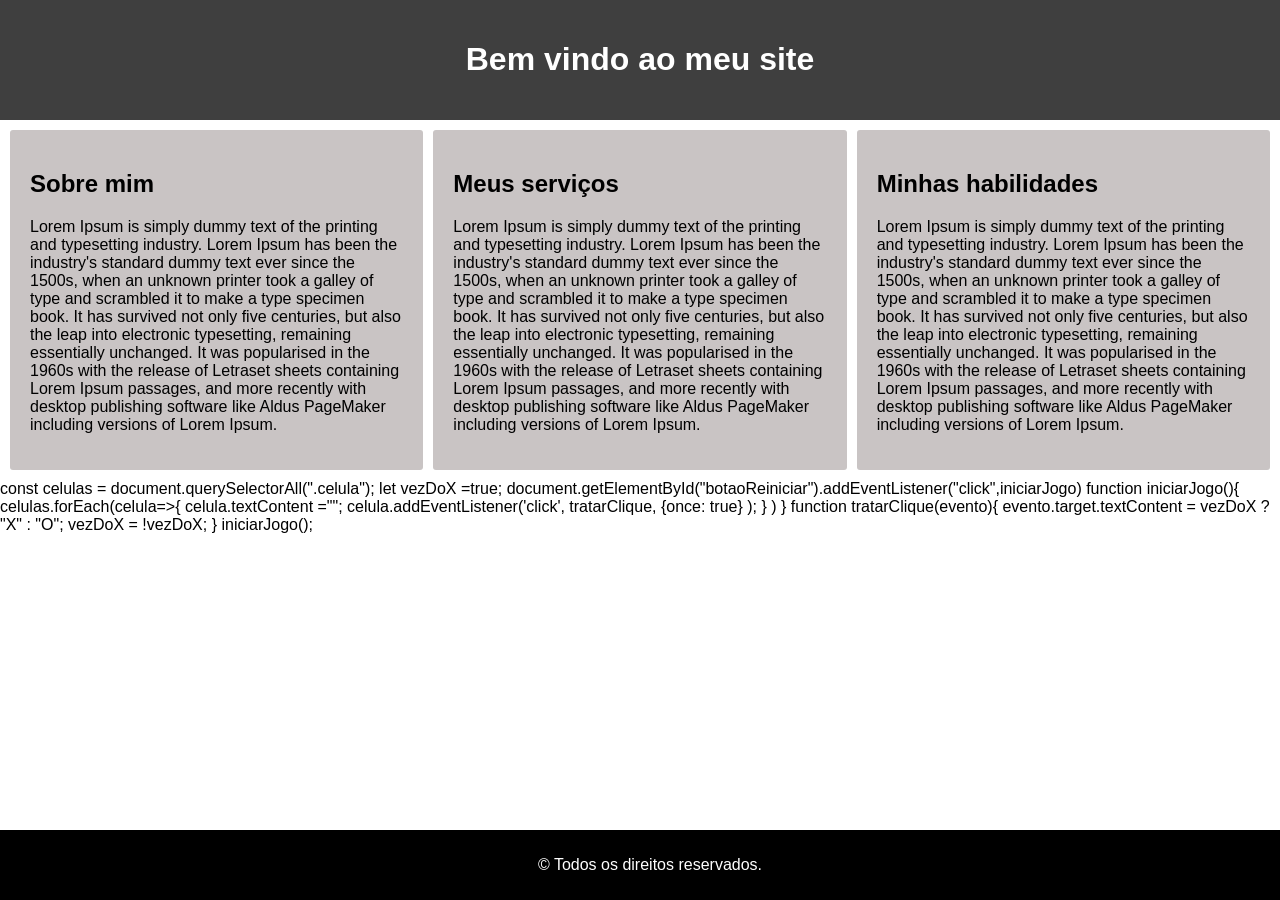
<file: index.html>
<!DOCTYPE html>
<html lang="pt-br">
<head>
  <meta charset="UTF-8">
  <meta name="viewport" content="width=device-width, initial-scale=1.0">
  <link rel="stylesheet" href="style.css">
  <title>Portifólio - Vinicius </title>
</head>
<body>
 <header>


  <h1>Bem vindo ao meu site</h1>


 </header>
 <main>
 <section class="content">
        <h2>Sobre mim</h2>
        <p>Lorem Ipsum is simply dummy text of the printing and typesetting industry. Lorem Ipsum has been the industry's standard dummy text ever since the 1500s, when an unknown printer took a galley of type and scrambled it to make a type specimen book. It has survived not only five centuries, but also the leap into electronic typesetting, remaining essentially unchanged. It was popularised in the 1960s with the release of Letraset sheets containing Lorem Ipsum passages, and more recently with desktop publishing software like Aldus PageMaker including versions of Lorem Ipsum.


</p>
 </section>
 <section  class="content">
        <h2>Meus serviços</h2>
        <p>Lorem Ipsum is simply dummy text of the printing and typesetting industry. Lorem Ipsum has been the industry's standard dummy text ever since the 1500s, when an unknown printer took a galley of type and scrambled it to make a type specimen book. It has survived not only five centuries, but also the leap into electronic typesetting, remaining essentially unchanged. It was popularised in the 1960s with the release of Letraset sheets containing Lorem Ipsum passages, and more recently with desktop publishing software like Aldus PageMaker including versions of Lorem Ipsum.


</p>
 </section>
 <section class="content">
        <h2>Minhas habilidades</h2>
        <p>Lorem Ipsum is simply dummy text of the printing and typesetting industry. Lorem Ipsum has been the industry's standard dummy text ever since the 1500s, when an unknown printer took a galley of type and scrambled it to make a type specimen book. It has survived not only five centuries, but also the leap into electronic typesetting, remaining essentially unchanged. It was popularised in the 1960s with the release of Letraset sheets containing Lorem Ipsum passages, and more recently with desktop publishing software like Aldus PageMaker including versions of Lorem Ipsum.


</p>
 </section>
  </main>
 <footer>
<p>&copy; Todos os direitos reservados.</p>
 </footer>
</body>
</html>


const celulas = document.querySelectorAll(".celula");

let vezDoX =true;

document.getElementById("botaoReiniciar").addEventListener("click",iniciarJogo)

function iniciarJogo(){
    celulas.forEach(celula=>{
        celula.textContent ="";
        celula.addEventListener('click', tratarClique, {once: true} );

    } )
}

function tratarClique(evento){

   evento.target.textContent = vezDoX ? "X" : "O";
   vezDoX = !vezDoX;
}
iniciarJogo();
</file>
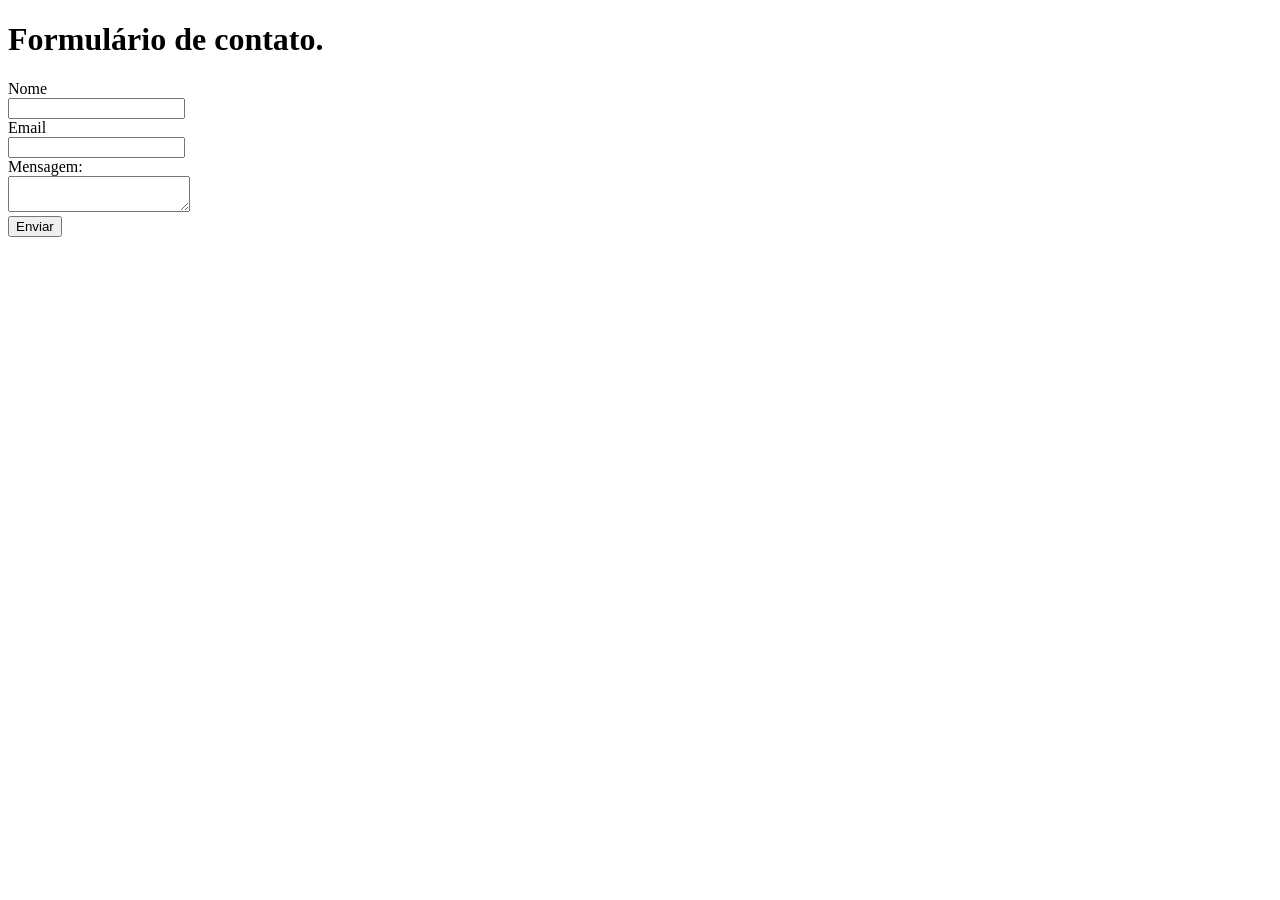
<file: ragteste.html>
<!DOCTYPE html>
<html lang="pt-br">
<head>
    <meta charset="UTF-8">
    <meta name="viewport" content="width=device-width, initial-scale=1.0">
    <script src="script.js" defer></script>
    <link rel="stylesheet" href="estilo.css">
    <title>Document</title>
</head>
<body>
 <h1>Formulário de contato.</h1>
  
 <form id="contactForm">
  <label for="name">Nome</label>
  <input type="text" id="name" required maxlength="256"/>
   <label for="email">Email</label>
  <input type="text" id="email" required maxlength="356"/>
   <label for="message">Mensagem:</label>
   <textarea  id="message"></textarea>
   <button type="submit">Enviar</button>
 </form>
  
</body>
</html>
</file>
<file: style.css>
body{
    font-family: Arial, Helvetica, sans-serif;
      margin: 0;
}

header{
    background-color: rgb(63, 63, 63);
    color: white;
    padding: 20px;
    text-align: center;


}
main{
    display:grid ;
    grid-template-columns: repeat(auto-fit,minmax(300px,4fr));
    gap: 10px;
    padding: 10px;
    

}

.content{
    background-color: rgb(201, 196, 196);
    padding: 20px;
    border-radius: 3px;

}

footer{
    background-color: black;
    color: white;
    text-align:  center;
    padding: 10px;
    position: fixed;
    bottom: 0;
    width: 100%;
}
</file>
<file: estilo.css>
body{

}

label,button{
    display: block;
}
</file>
